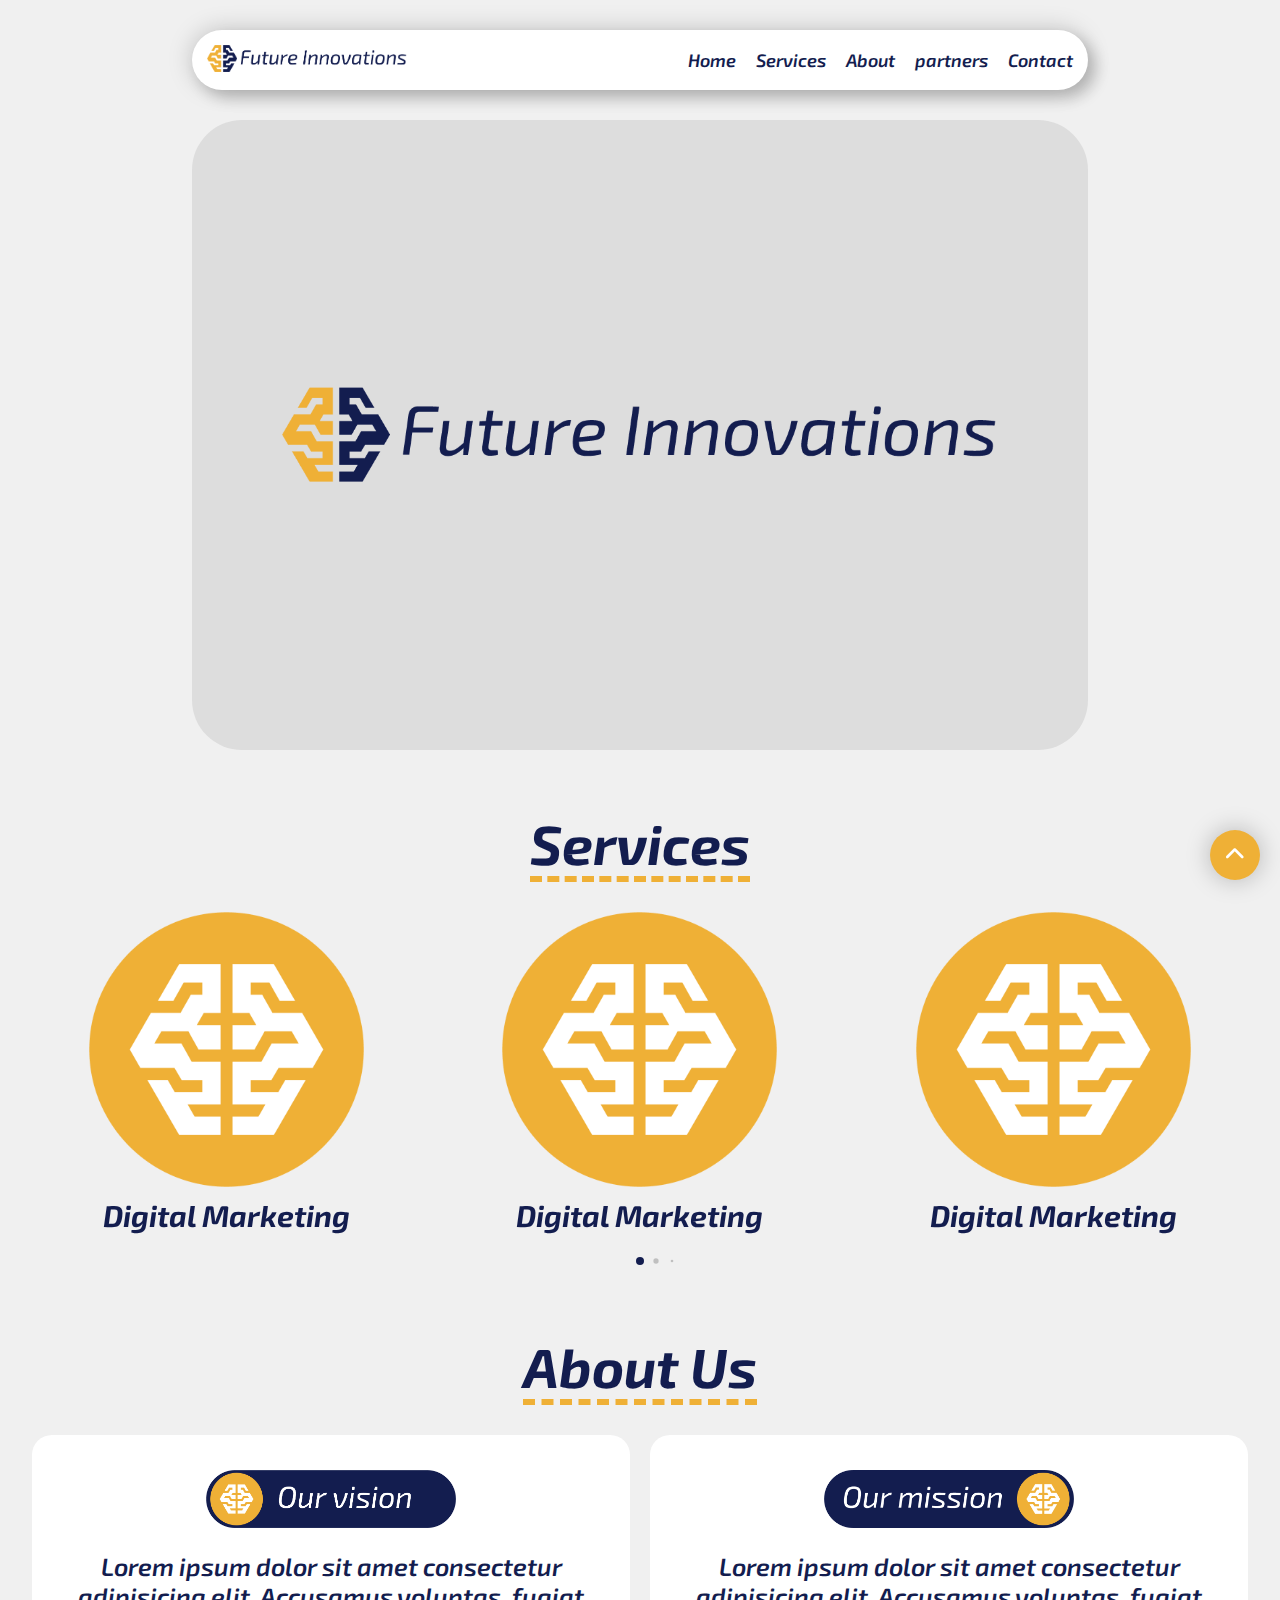
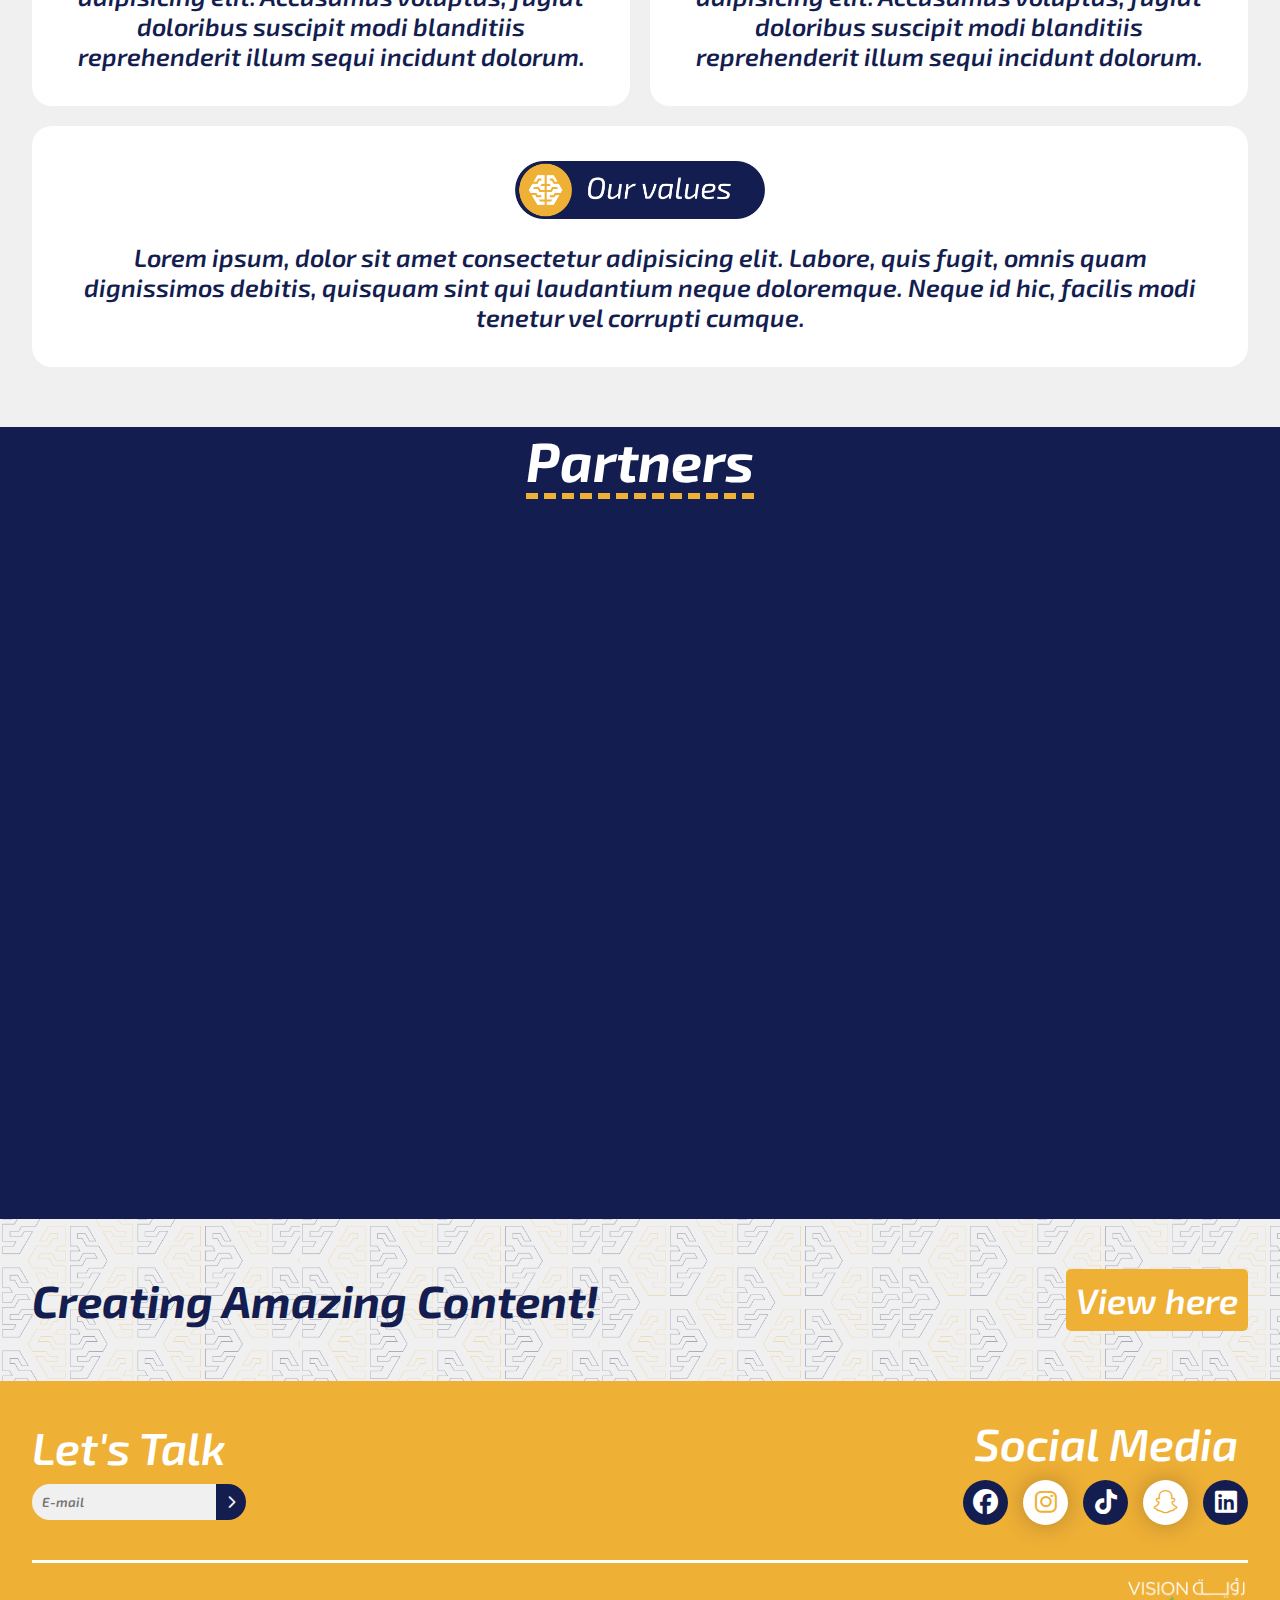
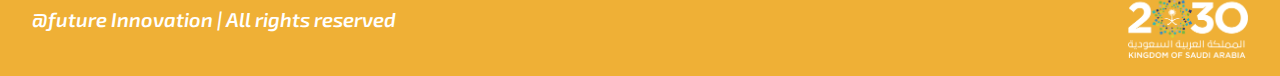
<file: index.html>
<!DOCTYPE html>
<html lang="en">
  <head>
    <!-- swiper cdn  -->
    <link
      rel="stylesheet"
      href="https://cdn.jsdelivr.net/npm/swiper@11/swiper-bundle.min.css"
    />
    <!-- font awesome  -->
    <link
      rel="stylesheet"
      href="https://cdnjs.cloudflare.com/ajax/libs/font-awesome/6.7.2/css/all.min.css"
    />
    <!-- css file  -->
    <link rel="stylesheet" href="css/style.css" />
    <meta charset="UTF-8" />
    <meta name="viewport" content="width=device-width, initial-scale=1.0" />
    <title>Future Innovation</title>
  </head>
  <body>
    <a href="#"  class="scroll-top active"
      ><i class="fa-solid fa-chevron-up"></i
    ></a>
    <header>
      <nav>
        <div class="container">
          <div class="overlay"></div>
          <div class="logo"><img src="images/logo.png" alt="" /></div>
          <div class="menu-btn"><i class="fa-solid fa-bars"></i></div>
          <ul class="menu">
            <i class="fa-solid fa-x"></i>
            <li class="link"><a href="#">Home</a></li>
            <li class="link"><a href="#service">Services</a></li>
            <li class="link"><a href="#about">About</a></li>
            <li class="link"><a href="#partners">partners</a></li>
            <li class="link"><a target="_blank" href="contact.html">Contact</a></li>
          </ul>
        </div>
      </nav>
    </header>
    <main>
      <section id="home">
        <div class="container">
          <!-- Swiper -->
          <div class="swiper mySwiper">
            <div class="swiper-wrapper">
              <div class="swiper-slide">
                <img src="images/logo.png" alt="" />
              </div>
              <div class="swiper-slide">
                <img src="images/logo.png" alt="" />
              </div>
              <div class="swiper-slide">
                <img src="images/logo.png" alt="" />
              </div>
              <div class="swiper-slide">
                <img src="images/logo.png" alt="" />
              </div>
              <div class="swiper-slide">
                <img src="images/logo.png" alt="" />
              </div>
              <div class="swiper-slide">
                <img src="images/logo.png" alt="" />
              </div>
              <div class="swiper-slide">
                <img src="images/logo.png" alt="" />
              </div>
              <div class="swiper-slide">
                <img src="images/logo.png" alt="" />
              </div>
              <div class="swiper-slide">
                <img src="images/logo.png" alt="" />
              </div>
            </div>
          </div>
        </div>
      </section>
      <section id="service">
        <div class="main-text">Services</div>
        <div class="container">
          <!-- Swiper -->
          <div class="swiper secondSwiper">
            <div class="swiper-wrapper">
              <div class="swiper-slide">
                <img src="images/service.png" alt="" />
                <div class="service-title">Digital Marketing</div>
              </div>
              <div class="swiper-slide">
                <img src="images/service.png" alt="" />
                <div class="service-title">Digital Marketing</div>
              </div>
              <div class="swiper-slide">
                <img src="images/service.png" alt="" />
                <div class="service-title">Digital Marketing</div>
              </div>
              <div class="swiper-slide">
                <img src="images/service.png" alt="" />
                <div class="service-title">Digital Marketing</div>
              </div>
              <div class="swiper-slide">
                <img src="images/service.png" alt="" />
                <div class="service-title">Digital Marketing</div>
              </div>
            </div>

            <!-- <div class="swiper-button-next swiper-navBtn"></div>
            <div class="swiper-button-prev swiper-navBtn"></div> -->
            <div class="swiper-pagination"></div>
          </div>
        </div>
      </section>
      <section id="about">
        <div class="main-text">About Us</div>
        <div class="container">
          <div class="boxes-container">
            <div class="box vision">
              <div class="title"><img src="images/vision.png" alt="" /></div>
              <div class="text">
                Lorem ipsum dolor sit amet consectetur adipisicing elit.
                Accusamus voluptas, fugiat doloribus suscipit modi blanditiis
                reprehenderit illum sequi incidunt dolorum.
              </div>
            </div>
            <div class="box mission">
              <div class="title"><img src="images/mission.png" alt="" /></div>
              <div class="text">
                Lorem ipsum dolor sit amet consectetur adipisicing elit.
                Accusamus voluptas, fugiat doloribus suscipit modi blanditiis
                reprehenderit illum sequi incidunt dolorum.
              </div>
            </div>
            <div class="box values">
              <div class="title"><img src="images/values.png" alt="" /></div>
              <div class="text">
                Lorem ipsum, dolor sit amet consectetur adipisicing elit.
                Labore, quis fugit, omnis quam dignissimos debitis, quisquam
                sint qui laudantium neque doloremque. Neque id hic, facilis modi
                tenetur vel corrupti cumque.
              </div>
            </div>
          </div>
        </div>
      </section>
      <section id="partners">
        <div class="main-text">Partners</div>
        <div class="container">
          <div
            class="partners-slider"
            style="--width: 400px; --height: 200px; --quantity: 10"
          >
            <div class="list">
              <div class="item" style="--position: 1">
                <img src="images/logo-partners.png" alt="" />
              </div>
              <div class="item" style="--position: 2">
                <img src="images/mediadose.png" alt="" />
              </div>
              <div class="item" style="--position: 3">
                <img src="images/logo-partners.png" alt="" />
              </div>
              <div class="item" style="--position: 4">
                <img src="images/mediadose.png" alt="" />
              </div>
              <div class="item" style="--position: 5">
                <img src="images/logo-partners.png" alt="" />
              </div>
              <div class="item" style="--position: 6">
                <img src="images/mediadose.png" alt="" />
              </div>
              <div class="item" style="--position: 7">
                <img src="images/logo-partners.png" alt="" />
              </div>
              <div class="item" style="--position: 8">
                <img src="images/mediadose.png" alt="" />
              </div>
              <div class="item" style="--position: 9">
                <img src="images/logo-partners.png" alt="" />
              </div>
              <div class="item" style="--position: 10">
                <img src="images/mediadose.png" alt="" />
              </div>
            </div>
          </div>
          <div
            class="partners-slider"
            reverse="true"
            style="--width: 400px; --height: 200px; --quantity: 10"
          >
            <div class="list">
              <div class="item" style="--position: 1">
                <img src="images/logo-partners.png" alt="" />
              </div>
              <div class="item" style="--position: 2">
                <img src="images/mediadose.png" alt="" />
              </div>
              <div class="item" style="--position: 3">
                <img src="images/logo-partners.png" alt="" />
              </div>
              <div class="item" style="--position: 4">
                <img src="images/mediadose.png" alt="" />
              </div>
              <div class="item" style="--position: 5">
                <img src="images/logo-partners.png" alt="" />
              </div>
              <div class="item" style="--position: 6">
                <img src="images/mediadose.png" alt="" />
              </div>
              <div class="item" style="--position: 7">
                <img src="images/logo-partners.png" alt="" />
              </div>
              <div class="item" style="--position: 8">
                <img src="images/mediadose.png" alt="" />
              </div>
              <div class="item" style="--position: 9">
                <img src="images/logo-partners.png" alt="" />
              </div>
              <div class="item" style="--position: 10">
                <img src="images/mediadose.png" alt="" />
              </div>
            </div>
          </div>
          <div
            class="partners-slider"
            style="--width: 400px; --height: 200px; --quantity: 10"
          >
            <div class="list">
              <div class="item" style="--position: 1">
                <img src="images/logo-partners.png" alt="" />
              </div>
              <div class="item" style="--position: 2">
                <img src="images/mediadose.png" alt="" />
              </div>
              <div class="item" style="--position: 3">
                <img src="images/logo-partners.png" alt="" />
              </div>
              <div class="item" style="--position: 4">
                <img src="images/mediadose.png" alt="" />
              </div>
              <div class="item" style="--position: 5">
                <img src="images/logo-partners.png" alt="" />
              </div>
              <div class="item" style="--position: 6">
                <img src="images/mediadose.png" alt="" />
              </div>
              <div class="item" style="--position: 7">
                <img src="images/logo-partners.png" alt="" />
              </div>
              <div class="item" style="--position: 8">
                <img src="images/mediadose.png" alt="" />
              </div>
              <div class="item" style="--position: 9">
                <img src="images/logo-partners.png" alt="" />
              </div>
              <div class="item" style="--position: 10">
                <img src="images/mediadose.png" alt="" />
              </div>
            </div>
          </div>
        </div>
      </section>
      <section id="discover">
        <div class="container">
          <div class="text">Creating Amazing Content!</div>
          <a href="#" class="button">View here</a>
        </div>
      </section>
      <footer>
        <div class="container">
          <div class="top">
            <div class="email">
              <div class="text">Let's Talk</div>
              <form action="">
                <input placeholder="E-mail" type="email" />
                <button type="submit">
                  <i class="fa fa-chevron-right"></i>
                </button>
              </form>
            </div>
            <div class="socials">
              <div class="text">Social Media</div>
              <div class="links">
                <a
                  target="_blank"
                  href="https://www.facebook.com/share/1ZYrnJRqcF/?mibextid=qi2Omg"
                  class="link"
                  ><i class="fa fa-brands fa-facebook"></i
                ></a>
                <a
                  target="_blank"
                  href="https://www.instagram.com/mediadose.agency?igsh=YWo0OHdldWxnZWg4"
                  class="link"
                  ><i class="fa fa-brands fa-instagram"></i
                ></a>
                <a
                  target="_blank"
                  href="https://www.tiktok.com/@mediadoseagency"
                  class="link"
                  ><i class="fa fa-brands fa-tiktok"></i
                ></a>
                <a
                  target="_blank"
                  href="https://www.snapchat.com/add/mediadoseagency"
                  class="link"
                  ><i class="fa fa-brands fa-snapchat"></i
                ></a>
                <a
                  target="_blank"
                  href="https://www.linkedin.com/company/mediadoseagency"
                  class="link"
                  ><i class="fa fa-brands fa-linkedin"></i
                ></a>
              </div>
            </div>
          </div>
          <div class="bottom">
            <div class="rights">@future Innovation | All rights reserved</div>
            <div class="saudi-vision">
              <img src="images/saudi-vision.png" alt="" />
            </div>
          </div>
        </div>
      </footer>
    </main>
    <!-- Swiper JS -->
    <script src="https://cdn.jsdelivr.net/npm/swiper@11/swiper-bundle.min.js"></script>

    <!-- Initialize Swiper -->
    <script src="js/script.js"></script>
  </body>
</html>
</file>
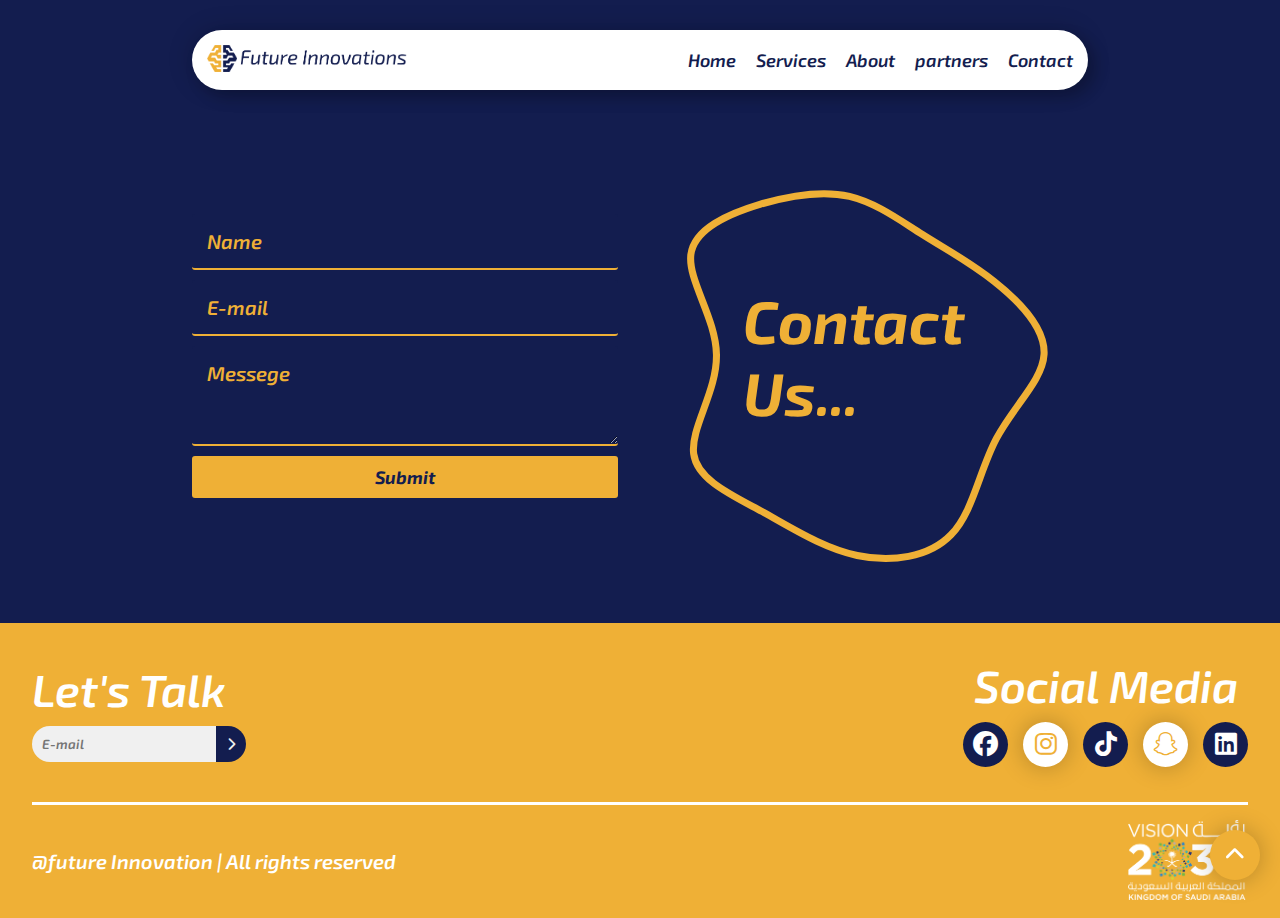
<file: contact.html>
<!DOCTYPE html>
<html lang="en">
  <head>
    <!-- swiper cdn  -->
    <link
      rel="stylesheet"
      href="https://cdn.jsdelivr.net/npm/swiper@11/swiper-bundle.min.css"
    />
    <!-- font awesome  -->
    <link
      rel="stylesheet"
      href="https://cdnjs.cloudflare.com/ajax/libs/font-awesome/6.7.2/css/all.min.css"
    />
    <!-- css file  -->
    <link rel="stylesheet" href="css/style.css" />
    <meta charset="UTF-8" />
    <meta name="viewport" content="width=device-width, initial-scale=1.0" />
    <title>Future Innovation</title>
  </head>
  <body class="contact-page">
    <a href="#"  class="scroll-top active"
      ><i class="fa-solid fa-chevron-up"></i
    ></a>
    <header>
      <nav>
        <div class="container">
          <div class="overlay"></div>
          <div class="logo"><img src="images/logo.png" alt="" /></div>
          <div class="menu-btn"><i class="fa-solid fa-bars"></i></div>
          <ul class="menu">
            <i class="fa-solid fa-x"></i>
            <li class="link"><a target="_blank" href="index.html">Home</a></li>
            <li class="link"><a target="_blank" href="index.html/service">Services</a></li>
            <li class="link"><a target="_blank" href="index.html/about">About</a></li>
            <li class="link"><a target="_blank" href="index.html/partners">partners</a></li>
            <li class="link"><a href="#">Contact</a></li>
          </ul>
        </div>
      </nav>
    </header>
    <main>
      <section id="contact">
        <div class="container">
          <form action="">
            
            <!-- <svg viewBox="0 0 200 200" xmlns="http://www.w3.org/2000/svg">
              <path
                d="M39.3,-45.1C49.9,-28.7,56.7,-14.4,54.9,-1.8C53.1,10.7,42.7,21.5,32.1,36.9C21.5,52.3,10.7,72.3,-3.7,76C-18.2,79.7,-36.4,67.2,-43.5,51.8C-50.7,36.4,-46.7,18.2,-48.8,-2C-50.8,-22.3,-58.9,-44.6,-51.7,-61C-44.6,-77.3,-22.3,-87.7,-4,-83.8C14.4,-79.8,28.7,-61.4,39.3,-45.1Z"
                transform="translate(100 100)"
              />
            </svg> -->
            <input placeholder="Name" class="input" type="text" />
            <input placeholder="E-mail" class="input" type="email" />
            <textarea
              placeholder="Messege"
              class="input textarea"
              name=""
              id=""
            ></textarea>
            <button type="submit">Submit</button>
          </form>
          <div class="icon">
            <svg viewBox="0 0 200 200" xmlns="http://www.w3.org/2000/svg">
              <path
                d="M29.4,-51.4C39.3,-45.1,49.4,-39.8,60.1,-31.3C70.7,-22.9,81.9,-11.5,81.3,-0.3C80.7,10.8,68.4,21.6,61,35.6C53.6,49.6,51.1,66.9,41.7,76.5C32.4,86.2,16.2,88.4,1.8,85.3C-12.6,82.2,-25.3,74,-38.7,66.6C-52.2,59.3,-66.4,52.9,-67.8,42C-69.2,31,-57.8,15.5,-58.1,-0.2C-58.4,-15.8,-70.3,-31.7,-69,-42.7C-67.6,-53.8,-53,-60.1,-39.3,-64.2C-25.5,-68.2,-12.8,-70.1,-1.5,-67.5C9.7,-64.8,19.4,-57.7,29.4,-51.4Z"
                transform="translate(100 100)"
              />
            </svg>
            <div class="text">Contact <br />Us...</div>
          </div>
        </div>
      </section>
      <footer>
        <div class="container">
          <div class="top">
            <div class="email">
              <div class="text">Let's Talk</div>
              <form action="">
                <input placeholder="E-mail" type="email" />
                <button type="submit">
                  <i class="fa fa-chevron-right"></i>
                </button>
              </form>
            </div>
            <div class="socials">
              <div class="text">Social Media</div>
              <div class="links">
                <a
                  target="_blank"
                  href="https://www.facebook.com/share/1ZYrnJRqcF/?mibextid=qi2Omg"
                  class="link"
                  ><i class="fa fa-brands fa-facebook"></i
                ></a>
                <a
                  target="_blank"
                  href="https://www.instagram.com/mediadose.agency?igsh=YWo0OHdldWxnZWg4"
                  class="link"
                  ><i class="fa fa-brands fa-instagram"></i
                ></a>
                <a
                  target="_blank"
                  href="https://www.tiktok.com/@mediadoseagency"
                  class="link"
                  ><i class="fa fa-brands fa-tiktok"></i
                ></a>
                <a
                  target="_blank"
                  href="https://www.snapchat.com/add/mediadoseagency"
                  class="link"
                  ><i class="fa fa-brands fa-snapchat"></i
                ></a>
                <a
                  target="_blank"
                  href="https://www.linkedin.com/company/mediadoseagency"
                  class="link"
                  ><i class="fa fa-brands fa-linkedin"></i
                ></a>
              </div>
            </div>
          </div>
          <div class="bottom">
            <div class="rights">@future Innovation | All rights reserved</div>
            <div class="saudi-vision">
              <img src="images/saudi-vision.png" alt="" />
            </div>
          </div>
        </div>
      </footer>
    </main>
    <!-- Swiper JS -->
    <script src="https://cdn.jsdelivr.net/npm/swiper@11/swiper-bundle.min.js"></script>

    <!-- Initialize Swiper -->
    <script src="js/script.js"></script>
  </body>
</html>
</file>
<file: css/style.css>
/* global rules  */
@import url("https://fonts.googleapis.com/css2?family=Exo+2:ital,wght@0,100..900;1,100..900&display=swap");
:root {
  --main-color: #131d4f; /* #165C31 */
  --secondary-color: #efb036;
  --transition: 0.5s;
  --light-color: #f0f0f0;
}
* {
  margin: 0;
  padding: 0;
  box-sizing: border-box;
  font-family: "Exo 2", sans-serif;
  font-optical-sizing: auto;
  font-weight: 600;
  font-style: italic;
}
ul,
li {
  list-style-type: none;
}
.container {
  max-width: 1560px;
  margin-inline: auto;
  padding-bottom: 30px;
}
section .main-text {
  font-size: 55px;
  font-weight: bold;
  color: var(--main-color);
  border-bottom: 6px dashed var(--secondary-color);
  width: fit-content;
  margin-inline: auto;
  margin-block: 30px;
}
::selection {
  background-color: var(--main-color);
  color: #eee;
}
::-webkit-scrollbar {
  width: 10px;
}
::-webkit-scrollbar-track {
  background-color: transparent;
}
::-webkit-scrollbar-thumb {
  background-color: var(--secondary-color);
}
img {
  user-select: none;
}
body {
  max-width: 100vw;
  overflow-x: hidden;
  background-color: var(--light-color);
}
html {
  scroll-behavior: smooth;
}
ul,
li {
  list-style-type: none;
}
a {
  text-decoration: none;
  color: currentColor;
}
.scroll-top {
  position: fixed;
  bottom: 20px;
  right: 20px;
  background-color: var(--secondary-color);
  width: 50px;
  height: 50px;
  border-radius: 50%;
  display: grid;
  place-items: center;
  box-shadow: 0px 0px 25px 0px hsla(0, 0%, 0%, 0.25);
  transition: var(--transition);
  opacity: 0;
  visibility: hidden;
  z-index: 3;
  cursor: pointer;
}
.scroll-top.active {
  opacity: 1;
  visibility: visible;
}
.scroll-top i {
  color: white;
  font-size: 20px;
  transition: var(--transition);
}
.scroll-top:hover,
.scroll-top:focus-visible {
  background-color: white;
}
.scroll-top:hover i,
.scroll-top:focus-visible i {
  color: var(--main-color);
}
/* header  */
header {
  width: 70vw;
  max-width: 1560px;
  margin-inline: auto;
  margin-block: 30px;
  padding: 15px;
  box-shadow: 8px 8px 15px rgba(0, 0, 0, 0.2),
    -1px -1px 25px rgba(0, 0, 0, 0.178);
  border-radius: 100px;
  background-color: white;
}
header nav .container {
  display: flex;
  justify-content: space-between;
  align-items: center;
  padding: 0;
}
header nav .container .overlay {
  display: none;
}
header nav .container .menu-btn {
  display: none;
}
header nav img {
  width: 200px;
  display: inline;
}
header nav ul {
  display: flex;
  align-items: center;
  gap: 20px;
  color: var(--main-color);
  font-size: 18px;
}
header nav .container ul.menu i {
  display: none;
}
header nav ul a {
  position: relative;
}
nav .container ul a::before {
  content: "";
  position: absolute;
  bottom: -4px;
  left: 0px;
  width: 0px;
  height: 3px;
  background-color: var(--secondary-color);
  transition: var(--transition) ease-in-out;
}
nav .container ul a:hover::before {
  right: 0px;
  width: 100%;
  transition: var(--transition);
}

/* home page  */
section#home .container {
  width: 70vw;
  display: flex;
  align-items: center;
  justify-content: center;
}
.swiper {
  width: 100%;
  height: 100%;
  border-radius: 50px;
}
.mySwiper .swiper-slide {
  text-align: center;
  font-size: 18px;
  background: #ddd;
  display: flex;
  justify-content: center;
  align-items: center;
  min-height: 70vh;
}
.mySwiper .swiper-slide img {
  max-width: 80%;
}

/* services  */
section#service .swiper {
  padding-bottom: 40px;
}
.secondSwiper .swiper-slide {
  width: 250px;
  display: flex;
  flex-direction: column;
  justify-content: center;
  align-items: center;
}
.secondSwiper .swiper-slide img {
  width: 275px;
}
.secondSwiper .swiper-slide .service-title {
  font-size: 30px;
  color: var(--main-color);
  font-weight: bold;
  margin-top: 10px;
}
.swiper-pagination-bullet-active {
  background-color: var(--main-color);
}

/* about  */
#about .boxes-container {
  display: grid;
  grid-template-areas:
    "vision mission"
    "values values";
  grid-template-columns: 1fr 1fr;
  gap: 20px;
}
#about .boxes-container .box {
  background-color: white;
  padding: 35px;
  border-radius: 20px;
  display: flex;
  flex-direction: column;
  justify-content: center;
  align-items: center;
  text-align: center;
  gap: 20px;
}
#about .boxes-container .box .title img {
  width: 250px;
}
#about .boxes-container .box .text {
  font-size: 25px;
  color: var(--main-color);
}
#about .boxes-container .vision {
  grid-area: vision;
}
#about .boxes-container .mission {
  grid-area: mission;
}
#about .boxes-container .values {
  grid-area: values;
}

/* partners  */
#partners {
  background-color: var(--main-color);
}
#partners .main-text {
  color: white;
}
.partners-slider {
  width: 100%;
  max-width: var(--max-width);
  margin-inline: auto;
  height: var(--height);
  overflow: hidden;
  padding-bottom: 20px;
  box-sizing: unset;
  mask-image: linear-gradient(
    to right,
    transparent,
    black 15% 85%,
    transparent
  );
}

.partners-slider .list {
  display: flex;
  width: 100%;
  min-width: calc(var(--width) * var(--quantity));
  position: relative;
}

.partners-slider .list .item {
  width: var(--width);
  height: var(--height);
  position: absolute;
  left: 100%;
  animation: autoRun 40s linear infinite;
  transition: filter 0.5s;
  animation-delay: calc(
    (40s / var(--quantity)) * (var(--position) - 1) - 40s
  ) !important;
  box-shadow: 8px 8px 20px rgba(0, 0, 0, 0.15);
  background-color: white;
  border-radius: 20px;
  padding: 24px 5px;
  display: flex;
  align-items: center;
  justify-content: center;
}
.partners-slider .list .item img {
  max-width: 90%;
}
@keyframes autoRun {
  0% {
    left: 100%;
  }

  100% {
    left: calc(var(--width) * -1);
  }
}

.partners-slider:hover .item {
  animation-play-state: paused !important;
}

.partners-slider[reverse="true"] .item {
  animation: autoRunReverse 40s linear infinite;
}

@keyframes autoRunReverse {
  0% {
    left: calc(var(--width) * -1);
  }

  100% {
    left: 100%;
  }
}
section#discover {
  position: relative;
}
section#discover .container {
  display: flex;
  justify-content: space-between;
  align-items: center;
  padding-block: 50px;
}
section#discover::before {
  content: "";
  position: absolute;
  top: 0;
  left: 0;
  width: 100%;
  height: 100%;
  background-image: url(../images/pattern.png);
  background-size: 300px;
  background-repeat: repeat;
  z-index: -1;
  opacity: 0.4;
}
section#discover .container .text {
  font-size: 45px;
  font-weight: bold;
  color: var(--main-color);
}
section#discover .container .button {
  font-size: 35px;
  background-color: var(--secondary-color);
  padding: 10px;
  border-radius: 5px;
  color: white;
}

/* footer  */
footer {
  background-color: var(--secondary-color);
}
footer .container {
  padding: 0;
}
footer .top,
footer .bottom {
  display: flex;
  justify-content: space-between;
  align-items: center;
}
footer .top {
  padding-block: 35px;
  border-bottom: 3px solid white;
}
footer .bottom {
  padding-block: 15px;
}
footer .top .text {
  font-size: 45px;
  margin-bottom: 10px;
  color: white;
}
footer .top .email form {
  display: flex;
}
footer .top .email form > * {
  background-color: var(--light-color);
  border: 0;
  outline: 0;
  padding: 10px;
}
footer .top .email form input {
  border-radius: 25px 0 0 25px;
}
footer .top .email form button {
  border-radius: 0 25px 25px 0;
  background-color: var(--main-color);
  color: var(--light-color);
  width: 30px;
}
footer .container .socials {
  display: flex;
  flex-direction: column;
  justify-content: center;
  align-items: center;
}
footer .container .socials .links {
  display: flex;
  justify-content: space-between;
  align-items: center;
  gap: 15px;
}
footer .container .socials .links .link {
  font-size: 25px;
  background-color: var(--main-color);
  width: 45px;
  height: 45px;
  border-radius: 50%;
  color: white;
  display: flex;
  align-items: center;
  justify-content: center;
  transition: var(--transition);
}
footer .container .socials .links .link i {
  transition: var(--transition);
}
footer .container .socials .links .link:nth-child(even) {
  background-color: white;
  color: var(--secondary-color);
  box-shadow: 0px 0px 25px 0px hsla(0, 0%, 0%, 0.25);
}
footer .container .socials .links .link:hover,
footer .container .socials .links .link:focus-visible {
  background-color: white;
}
footer .container .socials .links .link:hover i,
footer .container .socials .links .link:focus-visible i {
  color: var(--main-color);
}

footer .container .socials .links .link:nth-child(even):hover i,
footer .container .socials .links .link:nth-child(even):focus-visible i {
  color: var(--secondary-color);
}
footer .bottom .rights {
  font-size: 20px;
  color: white;
}
footer .bottom .saudi-vision img {
  width: 120px;
}

/* contact page  */
.contact-page {
  background-color: var(--main-color);
}
#contact .container {
  width: 70vw;
  display: flex;
  justify-content: space-between;
  align-items: center;
}
#contact .container form {
  position: relative;
  display: flex;
  flex-direction: column;
  gap: 10px;
  width: 50%;
}
#contact .container form .input {
  padding: 15px;
  font-size: 20px;
  background-color: var(--main-color);
  border: none;
  outline: none;
  border-bottom: 2px solid var(--secondary-color);
  color: var(--secondary-color);
  color: white;
  z-index: 2;
  border-radius: 3px;
}
#contact .container form .input::placeholder {
  color: var(--secondary-color);
  color: var(--secondary-color);
}
#contact .container form .textarea {
  height: 100px;
}
#contact .container form button {
  font-size: 18px;
  color: var(--main-color);
  font-weight: bold;
  padding: 10px;
  background-color: var(--secondary-color);
  outline: none;
  border: none;
  font-weight: bold;
  border-radius: 3px;
  cursor: pointer;
}
#contact .container form svg {
  position: absolute;
  top: -70px;
  left: -70px;
  width: 150px;
  rotate: 45deg;
}
#contact .container .icon {
  position: relative;
}
#contact .container svg {
  width: 470px;
  fill: transparent;
  background-color: transparent;
  stroke-width: 3px;
  stroke: var(--secondary-color);
  animation: blobMove 4s ease-in-out infinite;
}
@keyframes blobMove {
  0% {
    transform: scale(1) rotate(0deg);
  }
  50% {
    transform: scale(1.05) rotate(3deg);
  }
  100% {
    transform: scale(1) rotate(0deg);
  }
}
#contact .container .icon .text {
  font-size: 60px;
  font-weight: bold;
  color: var(--secondary-color);
  position: absolute;
  top: 50%;
  left: 50%;
  transform: translate(-50%, -50%);
}
@media (max-width: 1560px) {
  .container {
    max-width: 95vw;
  }
}
@media (max-width: 916px) {
  header {
    width: auto;
    max-width: 95vw;
  }
  header nav .container .menu-btn {
    display: block;
    font-size: 20px;
    cursor: pointer;
  }
  header nav .container ul.menu {
    display: none;
  }
  header nav .container ul.menu.active {
    display: flex;
    flex-direction: column;
    align-items: center;
    justify-content: center;
    gap: 30px;
    position: absolute;
    top: 50%;
    left: 50%;
    transform: translate(-50%, -50%);
    z-index: 100;
    width: 80vw;
    height: 50vh;
    background-color: white;
    padding: 15px;
    box-shadow: 8px 8px 15px rgba(0, 0, 0, 0.2),
      -1px -1px 25px rgba(0, 0, 0, 0.178);
    border-radius: 20px;
  }
  .container .overlay.active {
    display: block;
    position: absolute;
    top: 50%;
    left: 50%;
    transform: translate(-50%, -50%);
    width: 100vw;
    height: 100vh;
    background-color: rgba(0, 0, 0, 0.5);
    z-index: 99;
  }
  header nav .container ul.menu i {
    display: inline;
    position: absolute;
    top: 25px;
    right: 25px;
    cursor: pointer;
    font-size: 20px;
  }
  section#home .container {
    width: auto;
  }
  .swiper.mySwiper {
    border-radius: 25px;
  }
  #about .container .boxes-container {
    display: flex;
    flex-direction: column;
    align-items: center;
  }
  #about .boxes-container .box {
    max-width: 90vw;
  }
  section#discover .container {
    flex-direction: column;
    gap: 30px;
  }
  #contact .container {
    flex-direction: column;
    width: auto;
    max-width: 95vw;
  }
  #contact .container form {
    width: 100%;
  }
  #contact .container .icon .text {
    font-size: 40px;
  }
  #contact .container .icon svg {
    max-width: 90vw;
  }
}
@media (max-width: 600px) {
  section#discover .container .text {
    font-size: 36px;
    text-align: center;
  }
  footer .top,
  footer .bottom {
    flex-direction: column;
    gap: 30px;
    text-align: center;
  }
  .secondSwiper .swiper-slide img {
    width: 250px;
  }
}
</file>
